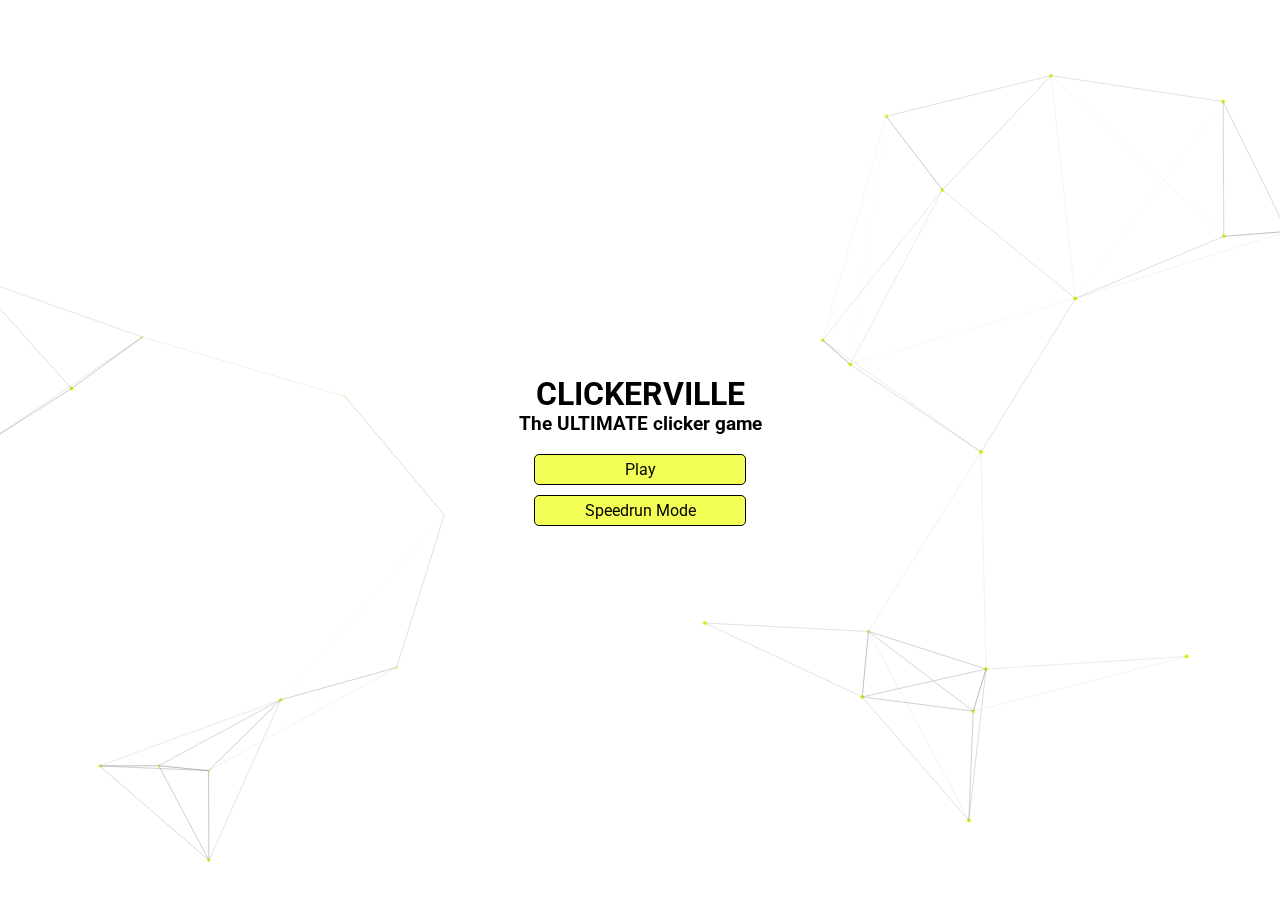
<file: index.html>
<!DOCTYPE html>
<html lang="en">
    <head>
        <meta charset="UTF-8">
        <meta http-equiv="X-UA-Compatible" content="IE=edge">
        <meta name="viewport" content="width=device-width, initial-scale=1.0">
        <title>ClickerVille</title>
        <link rel="stylesheet" href="index.css">
    </head>
    <body>
        <canvas style="z-index: 0; position: absolute;" id="nokey" width="100px" height="100px">
        </canvas>
        <div class="container" style="z-index: 1;">
            <h1 style="z-index: 1;">CLICKERVILLE</h1>
            <h3 style="z-index: 1;">The ULTIMATE clicker game</h3>
            <br style="z-index: 1;">
            <a style="z-index: 1; width: 200px; margin-bottom: 10px;" href="game.html" class="button">Play</a>
            <a style="z-index: 1; width: 200px;" href="speedrun.html" class="button">Speedrun Mode</a>
        </div>
    </body>
    <script>
        var canvas = document.getElementById('nokey'),
            can_w = parseInt(canvas.getAttribute('width')),
            can_h = parseInt(canvas.getAttribute('height')),
            ctx = canvas.getContext('2d');
    
        // console.log(typeof can_w);
        var BALL_NUM = 30
    
        var ball = {
            x: 0,
            y: 0,
            vx: 0,
            vy: 0,
            r: 0,
            alpha: 1,
            phase: 0
        },
            ball_color = {
                r: 207,
                g: 255,
                b: 4
            },
            R = 2,
            balls = [],
            alpha_f = 0.03,
            alpha_phase = 0,
    
            // Line
            link_line_width = 0.8,
            dis_limit = 260,
            add_mouse_point = true,
            mouse_in = false,
            mouse_ball = {
                x: 0,
                y: 0,
                vx: 0,
                vy: 0,
                r: 0,
                type: 'mouse'
            };
    
        // Random speed
        function getRandomSpeed(pos) {
            var min = -1,
                max = 1;
            switch (pos) {
                case 'top':
                    return [randomNumFrom(min, max), randomNumFrom(0.1, max)];
                    break;
                case 'right':
                    return [randomNumFrom(min, -0.1), randomNumFrom(min, max)];
                    break;
                case 'bottom':
                    return [randomNumFrom(min, max), randomNumFrom(min, -0.1)];
                    break;
                case 'left':
                    return [randomNumFrom(0.1, max), randomNumFrom(min, max)];
                    break;
                default:
                    return;
                    break;
            }
        }
        function randomArrayItem(arr) {
            return arr[Math.floor(Math.random() * arr.length)];
        }
        function randomNumFrom(min, max) {
            return Math.random() * (max - min) + min;
        }
        console.log(randomNumFrom(0, 10));
        // Random Ball
        function getRandomBall() {
            var pos = randomArrayItem(['top', 'right', 'bottom', 'left']);
            switch (pos) {
                case 'top':
                    return {
                        x: randomSidePos(can_w),
                        y: -R,
                        vx: getRandomSpeed('top')[0],
                        vy: getRandomSpeed('top')[1],
                        r: R,
                        alpha: 1,
                        phase: randomNumFrom(0, 10)
                    }
                    break;
                case 'right':
                    return {
                        x: can_w + R,
                        y: randomSidePos(can_h),
                        vx: getRandomSpeed('right')[0],
                        vy: getRandomSpeed('right')[1],
                        r: R,
                        alpha: 1,
                        phase: randomNumFrom(0, 10)
                    }
                    break;
                case 'bottom':
                    return {
                        x: randomSidePos(can_w),
                        y: can_h + R,
                        vx: getRandomSpeed('bottom')[0],
                        vy: getRandomSpeed('bottom')[1],
                        r: R,
                        alpha: 1,
                        phase: randomNumFrom(0, 10)
                    }
                    break;
                case 'left':
                    return {
                        x: -R,
                        y: randomSidePos(can_h),
                        vx: getRandomSpeed('left')[0],
                        vy: getRandomSpeed('left')[1],
                        r: R,
                        alpha: 1,
                        phase: randomNumFrom(0, 10)
                    }
                    break;
            }
        }
        function randomSidePos(length) {
            return Math.ceil(Math.random() * length);
        }
    
        // Draw Ball
        function renderBalls() {
            Array.prototype.forEach.call(balls, function (b) {
                if (!b.hasOwnProperty('type')) {
                    ctx.fillStyle = 'rgba(' + ball_color.r + ',' + ball_color.g + ',' + ball_color.b + ',' + b.alpha + ')';
                    ctx.beginPath();
                    ctx.arc(b.x, b.y, R, 0, Math.PI * 2, true);
                    ctx.closePath();
                    ctx.fill();
                }
            });
        }
    
        // Update balls
        function updateBalls() {
            var new_balls = [];
            Array.prototype.forEach.call(balls, function (b) {
                b.x += b.vx;
                b.y += b.vy;
    
                if (b.x > -(50) && b.x < (can_w + 50) && b.y > -(50) && b.y < (can_h + 50)) {
                    new_balls.push(b);
                }
    
                // alpha change
                b.phase += alpha_f;
                b.alpha = Math.abs(Math.cos(b.phase));
                // console.log(b.alpha);
            });
    
            balls = new_balls.slice(0);
        }
    
        // loop alpha
        function loopAlphaInf() {
    
        }
    
        // Draw lines
        function renderLines() {
            var fraction, alpha;
            for (var i = 0; i < balls.length; i++) {
                for (var j = i + 1; j < balls.length; j++) {
    
                    fraction = getDisOf(balls[i], balls[j]) / dis_limit;
    
                    if (fraction < 1) {
                        alpha = (1 - fraction).toString();
    
                        ctx.strokeStyle = 'rgba(150,150,150,' + alpha + ')';
                        ctx.lineWidth = link_line_width;
    
                        ctx.beginPath();
                        ctx.moveTo(balls[i].x, balls[i].y);
                        ctx.lineTo(balls[j].x, balls[j].y);
                        ctx.stroke();
                        ctx.closePath();
                    }
                }
            }
        }
    
        // calculate distance between two points
        function getDisOf(b1, b2) {
            var delta_x = Math.abs(b1.x - b2.x),
                delta_y = Math.abs(b1.y - b2.y);
    
            return Math.sqrt(delta_x * delta_x + delta_y * delta_y);
        }
    
        // add balls if there a little balls
        function addBallIfy() {
            if (balls.length < BALL_NUM) {
                balls.push(getRandomBall());
            }
        }
    
        // Render
        function render() {
            ctx.clearRect(0, 0, can_w, can_h);
    
            renderBalls();
    
            renderLines();
    
            updateBalls();
    
            addBallIfy();
    
            window.requestAnimationFrame(render);
        }
    
        // Init Balls
        function initBalls(num) {
            for (var i = 1; i <= num; i++) {
                balls.push({
                    x: randomSidePos(can_w),
                    y: randomSidePos(can_h),
                    vx: getRandomSpeed('top')[0],
                    vy: getRandomSpeed('top')[1],
                    r: R,
                    alpha: 1,
                    phase: randomNumFrom(0, 10)
                });
            }
        }
        // Init Canvas
        function initCanvas() {
            canvas.setAttribute('width', window.innerWidth);
            canvas.setAttribute('height', window.innerHeight);
    
            can_w = parseInt(canvas.getAttribute('width'));
            can_h = parseInt(canvas.getAttribute('height'));
        }
        window.addEventListener('resize', function (e) {
            console.log('Window Resize...');
            initCanvas();
        });
    
        function goMovie() {
            initCanvas();
            initBalls(BALL_NUM);
            window.requestAnimationFrame(render);
        }
        goMovie();
    
        // Mouse effect
        canvas.addEventListener('mouseenter', function () {
            console.log('mouseenter');
            mouse_in = true;
            balls.push(mouse_ball);
        });
        canvas.addEventListener('mouseleave', function () {
            console.log('mouseleave');
            mouse_in = false;
            var new_balls = [];
            Array.prototype.forEach.call(balls, function (b) {
                if (!b.hasOwnProperty('type')) {
                    new_balls.push(b);
                }
            });
            balls = new_balls.slice(0);
        });
        canvas.addEventListener('mousemove', function (e) {
            var e = e || window.event;
            mouse_ball.x = e.pageX;
            mouse_ball.y = e.pageY;
            // console.log(mouse_ball);
        });
    </script>
</html>
</file>
<file: index.css>
@import url('https://fonts.googleapis.com/css2?family=Roboto:wght@300&display=swap');
*{
    margin: 0;
    padding: 0;
    font-family: 'Roboto', sans-serif;
}
html, body{
    width: 100%;
    height: 100%;
}
.container{
    width: 100%;
    height: 100%;
    display: flex;
    flex-direction: column;
    justify-content: center;
    align-items: center;
}
.button{
    padding: 5px;
    width: 5%;
    background-color: rgb(242, 253, 85);
    text-align: center;
    color: black;
    border: 1px solid black;
    text-decoration: none;
    border-radius: 5px;
    transition-duration: 0.45s;
}
.button:hover{
    background-color: greenyellow;
    transform: scale(1.05);
    transition-duration: 0.45s;
}
</file>
